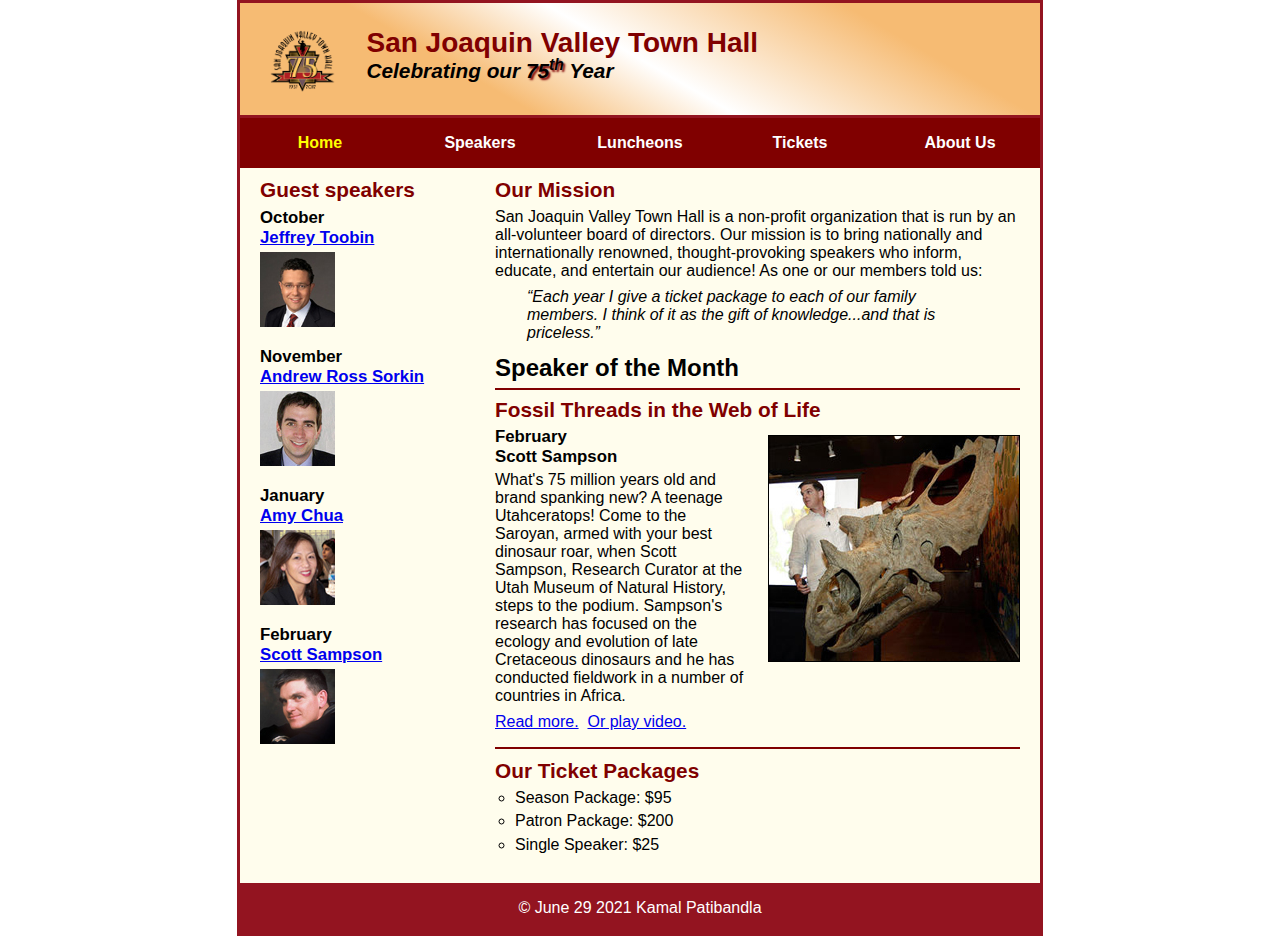
<file: index.html>
<!DOCTYPE html>

<html lang="en">

<head>

	<meta charset="utf-8">
	
	<title>Index Page</title>
	
	<link rel="shortcut icon" href="images/favicon.ico">
	<link rel="stylesheet" href="styles/normalize.css">
	<link rel="stylesheet" href="styles/main.css">
	
</head>

<body>

	<header>
		
		<img src="images/town_hall_logo.gif" alt="Town Hall logo" height="80">
		
		<h2>San Joaquin Valley Town Hall</h2>
		
		<h3>Celebrating our <span class="shadow">75<sup>th</sup></span> Year</h3>
	
	</header>
	
	<nav id="nav_menu">
    	
		<ul>
        	<li><a href="index.html" class="current">Home</a></li>
        	<li><a href="speakers.html">Speakers</a></li>
        	<li><a href="luncheons.html">Luncheons</a></li>
        	<li><a href="tickets.html">Tickets</a></li>
        	<li><a href="aboutus.html"> About Us</a>
            	
				<ul>
				
           			<li><a href="#">Our History</a></li>
                	<li><a href="#">Board of Directors</a></li>
                	<li><a href="#">Past Speakers</a></li>
                	<li><a href="#">Contact Information</a></li>
            	
				</ul>
        	
			</li>
    	</ul>
	
	</nav>
	
	<main>
		<section>
			
			<h2>Our Mission</h2>
			
			<p>San Joaquin Valley Town Hall is a non-profit organization that is run by an 
			   all-volunteer board of directors. Our mission is to bring nationally and 
			   internationally renowned, thought-provoking speakers who inform, educate, 
			   and entertain our audience! As one or our members told us:
			</p>
			
			<blockquote>&ldquo;Each year I give a ticket package to each of our family members. 
			I think of it as the gift of knowledge...and that is priceless.&rdquo;
			</blockquote>
			
			<h1>Speaker of the Month
			</h1>
			
			<article>
			
				<h2>Fossil Threads in the Web of Life
				</h2>
				
				<img src="images/sampson_dinosaur.jpg" alt="Scott Sampson with dinosaur">
				
				<h3>February<br>
				Scott Sampson
				</h3>
				
				<p>What's 75 million years old and brand spanking new? A teenage Utahceratops! 
				Come to the Saroyan, armed with your best dinosaur roar, when Scott Sampson, Research 
				Curator at the Utah Museum of Natural History, steps to the podium. Sampson's research 
				has focused on the ecology and evolution of late Cretaceous dinosaurs and he has conducted 
				fieldwork in a number of countries in Africa.
				</p>
				
				<p>
					<a href="speakers/c7_sampson.html">Read more.</a>&nbsp;
					<a href="media/sampson.swf" target="_blank">Or play video.</a>
					
				</p>
				
			</article>
			
			<h2>Our Ticket Packages
			</h2>
			
			<ul>
				
				<li>Season Package: $95</li>
				<li>Patron Package: $200</li>
				<li>Single Speaker: $25</li>
				
			</ul>
			
		</section>
		
		<aside>
		
			<h2>Guest speakers</h2>
			
			<h3>October<br><a href="speakers/toobin.html">Jeffrey Toobin</a></h3>
			
			<img src="images/toobin75.jpg" alt="Jeffrey Toobin photo">
			
			<h3>November<br><a href="speakers/sorkin.html">Andrew Ross Sorkin</a></h3>
			
			<img src="images/sorkin75.jpg" alt="Andrew Ross Sorkin photo">
			
			<h3>January<br><a href="speakers/chua.html">Amy Chua</a></h3>
			
			<img src="images/chua75.jpg" alt="Amy Chua photo">
			
			<h3>February<br><a href="speakers/c7_sampson.html">Scott Sampson</a></h3>
			
			<img src="images/sampson75.jpg" alt="Scott Sampson photo">
		
		</aside>
	
	</main>
	
	<footer>
		
		<p> &copy June 29 2021 Kamal Patibandla </p>
	
	</footer>
	
</body>

</html>
</file>
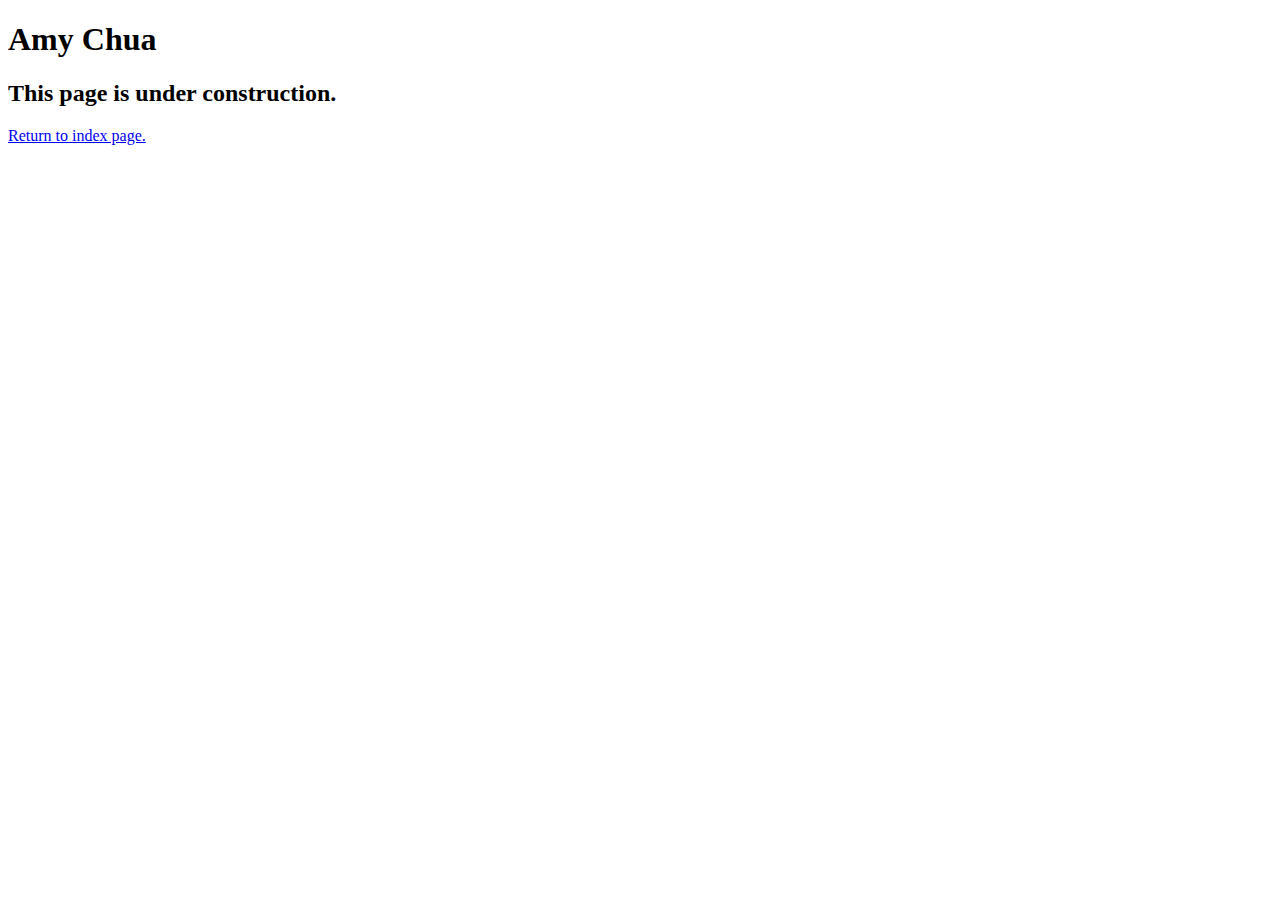
<file: speakers/chua.html>
<!DOCTYPE html>
<html lang="en">

<head>
	<meta charset="utf-8">
	<title>San Joaquin Valley Town Hall</title>
	<link rel="shortcut icon" href="images/favicon.ico">
</head>

<body>
	<main>
		<h1>Amy Chua</h1>
		<h2>This page is under construction.</h2>
		<a href="../index.html">Return to index page.</a>
	</main>
</body>

</html>
</file>
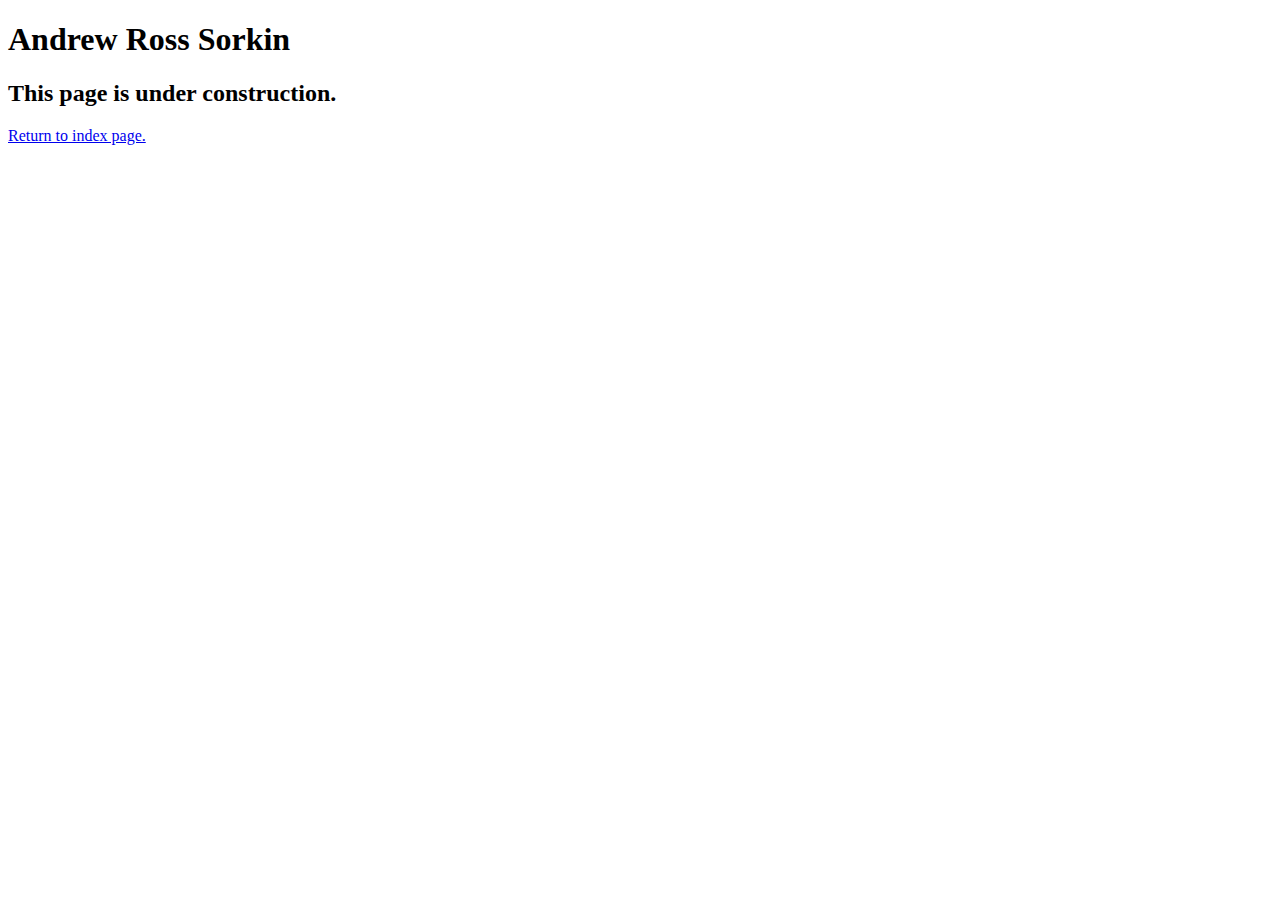
<file: speakers/sorkin.html>
<!DOCTYPE html>
<html lang="en">

<head>
	<meta charset="utf-8">
	<title>San Joaquin Valley Town Hall</title>
	<link rel="shortcut icon" href="images/favicon.ico">
</head>

<body>
	<main>
		<h1>Andrew Ross Sorkin</h1>
		<h2>This page is under construction.</h2>
		<a href="../index.html">Return to index page.</a>
	</main>
</body>

</html>
</file>
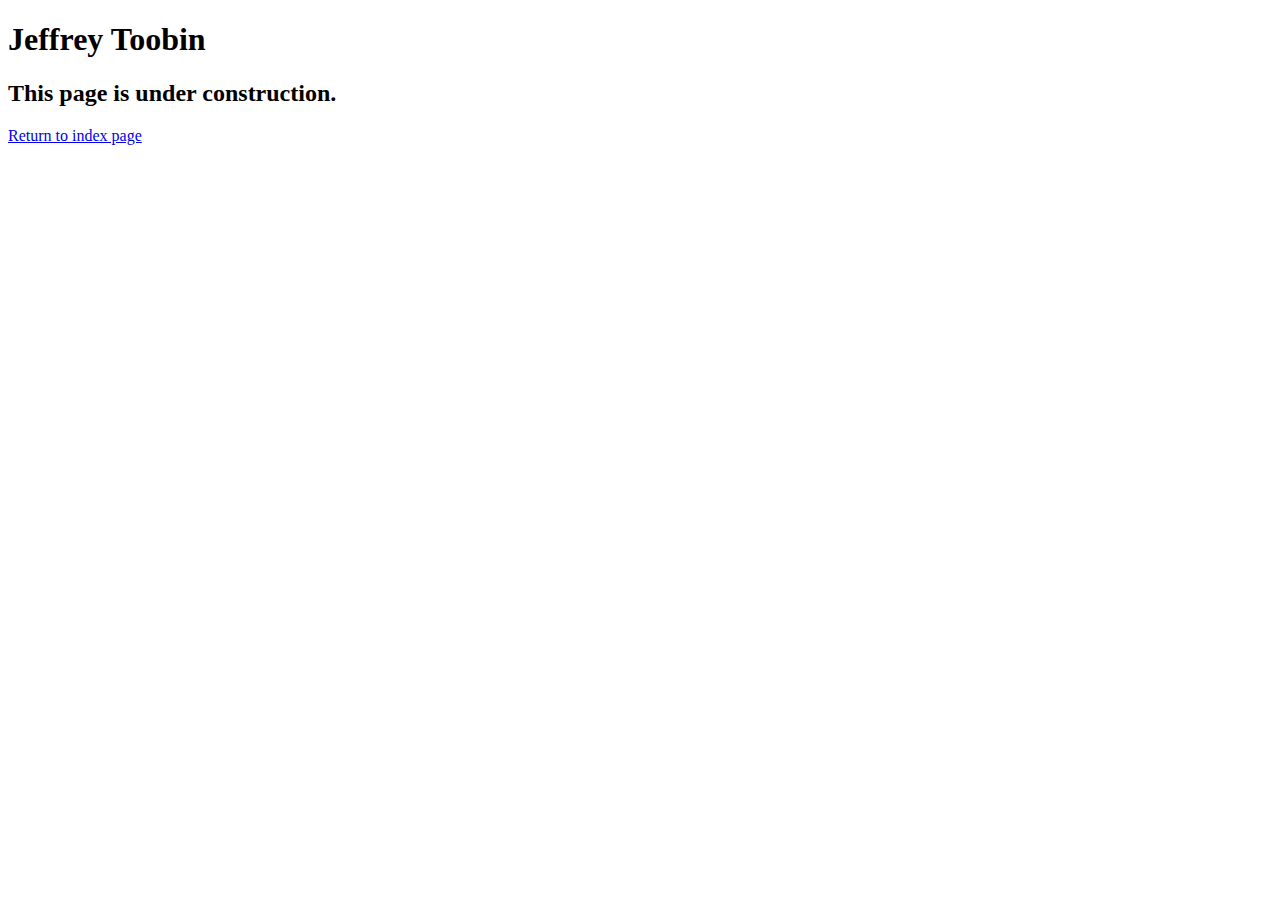
<file: speakers/toobin.html>
<!DOCTYPE html>
<html lang="en">

<head>
	<meta charset="utf-8">
	<title>San Joaquin Valley Town Hall</title>
	<link rel="shortcut icon" href="images/favicon.ico">
</head>

<body>
    <main>
	    <h1>Jeffrey Toobin</h1>
	    <h2>This page is under construction.</h2>	        
		<p><a href="../index.html">Return to index page</a></p>
    </main>
</body>

</html>
</file>
<file: styles/main.css>
* {
	margin: 0;
	padding: 0;
}

html {
	background-color: white;
}

body {
	font-family: Arial, Helvetica, sans-serif;
    font-size: 100%;
    width: 800px;
    margin: 0 auto;
    border: 3px solid #931420;
    background-color: #fffded;
}

a:focus, a:hover {
	font-style: italic;
}

header {
	padding: 1.5em 0 2em 0;
	border-bottom: 3px solid #931420;
		background-image: -moz-linear-gradient(
	    30deg, #f6bb73 0%, #f6bb73 30%, white 50%, #f6bb73 80%, #f6bb73 100%);
	background-image: -webkit-linear-gradient(
	    30deg, #f6bb73 0%, #f6bb73 30%, white 50%, #f6bb73 80%, #f6bb73 100%);
	background-image: -o-linear-gradient(
	    30deg, #f6bb73 0%, #f6bb73 30%, white 50%, #f6bb73 80%, #f6bb73 100%);
	background-image: linear-gradient(
	    30deg, #f6bb73 0%, #f6bb73 30%, white 50%, #f6bb73 80%, #f6bb73 100%);
}

header h2 {
	font-size: 175%;
	color: #800000;
}

header h3 {
	font-size: 130%;
	font-style: italic;
}

header img {
	float: left;
	padding: 0 30px;
}

.shadow {
	text-shadow: 2px 2px 2px #800000;
}

#nav_menu ul {
	list-style-type: none;
	margin: 0;
	padding: 0;
	position: relative;
}

#nav_menu ul li {
	float: left;
}

#nav_menu ul li a {
    display: block;
    width: 160px;
    text-align: center;
    padding: 1em 0;
    text-decoration: none;
    background-color: #800000;
    color: white;
    font-weight: bold;
}

#nav_menu a.current {
	color: yellow;
}

#nav_menu ul ul {
    display: none;
    position: absolute;
    top: 100%;
}

#nav_menu ul ul li {
	float: none;
}

#nav_menu ul li:hover > ul {
	display: block;
}

#nav_menu > ul::after {
    content: "";
    clear: both;
    display: block;
}

main {
	clear: left;
}


section {
	width: 525px;
	float: right;
	padding: 0 20px 20px 20px;
}

section h1 {
	font-size: 150%;
	padding: .5em 0 .25em 0;
	margin: 0;
}

section h2 {
	color: #800000;
	font-size: 130%;
	padding: .5em 0 .25em 0;
}

section p {
	padding-bottom: .5em;
}

section blockquote {
	padding: 0 2em;
	font-style: italic;
}


section ul {
	padding: 0 0 .25em 1.25em;
	list-style-type: circle;
}

section li {
	padding-bottom: .35em;
}


article {
	padding: .5em 0;
	border-top: 2px solid #800000;
	border-bottom: 2px solid #800000;
}

article h2 {
	padding-top: 0;
}

article h3 {
	font-size: 105%;
	padding-bottom: .25em;
}

article img {
	float: right;
	margin: .5em 0 1em 1em;
	border: 1px solid black;
}


aside {
	width: 215px;
	float: right;
	padding: 0 0 20px 20px;
}

aside h2 {
	color: #800000;
	font-size: 130%;
	padding: .5em 0 .25em 0;
}

aside h3 {
	font-size: 105%;
	padding-bottom: .25em;
}

aside img {
	padding-bottom: 1em;
}


footer {
	background-color: #931420;
	clear: both;

}

footer p {
	text-align: center;
	color: white;
	padding: 1em 0;
}
</file>
